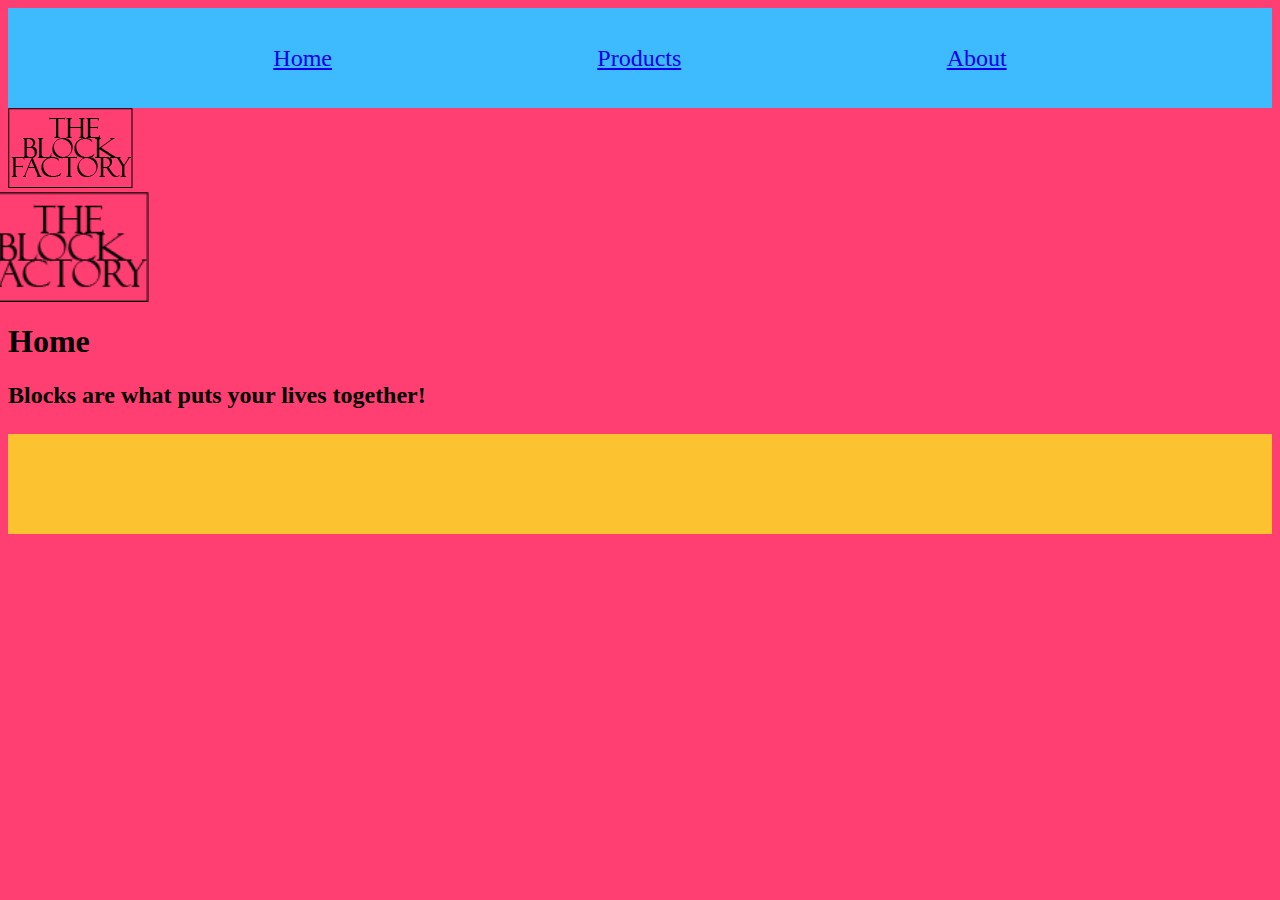
<file: index.html>
<!DOCTYPE html>
<html lang="en">
<head>
    <meta charset="UTF-8">
    <title>The Block Factory</title>
    <link rel="stylesheet" href="css/style.css">
    <link rel="stylesheet" href="https://use.fontawesome.com/releases/v5.7.2/css/all.css" integrity="sha384-fnmOCqbTlWIlj8LyTjo7mOUStjsKC4pOpQbqyi7RrhN7udi9RwhKkMHpvLbHG9Sr" crossorigin="anonymous">
</head>
<body>
<nav>
    <a href="index.html">Home</a>
    <a href="products.html">Products</a>
    <a href="about.html">About</a>
</nav>
<img src="assets/images/tbf.png" alt="The Block Factory" height="80" width="125"/>
<div class="logo">
    <img src="assets/images/tbf.png" alt="The Block Factory">
</div>
<h1>Home</h1>
<h2>Blocks are what puts your lives together!</h2>
</body>
<footer>
    <i class="fab fa-facebook"></i>
    <i class="fab fa-twitter"></i>
    <i class="fab fa-instagram"></i>
    <i class="fab fa-linkedin"></i>
</footer>
</html>
</file>
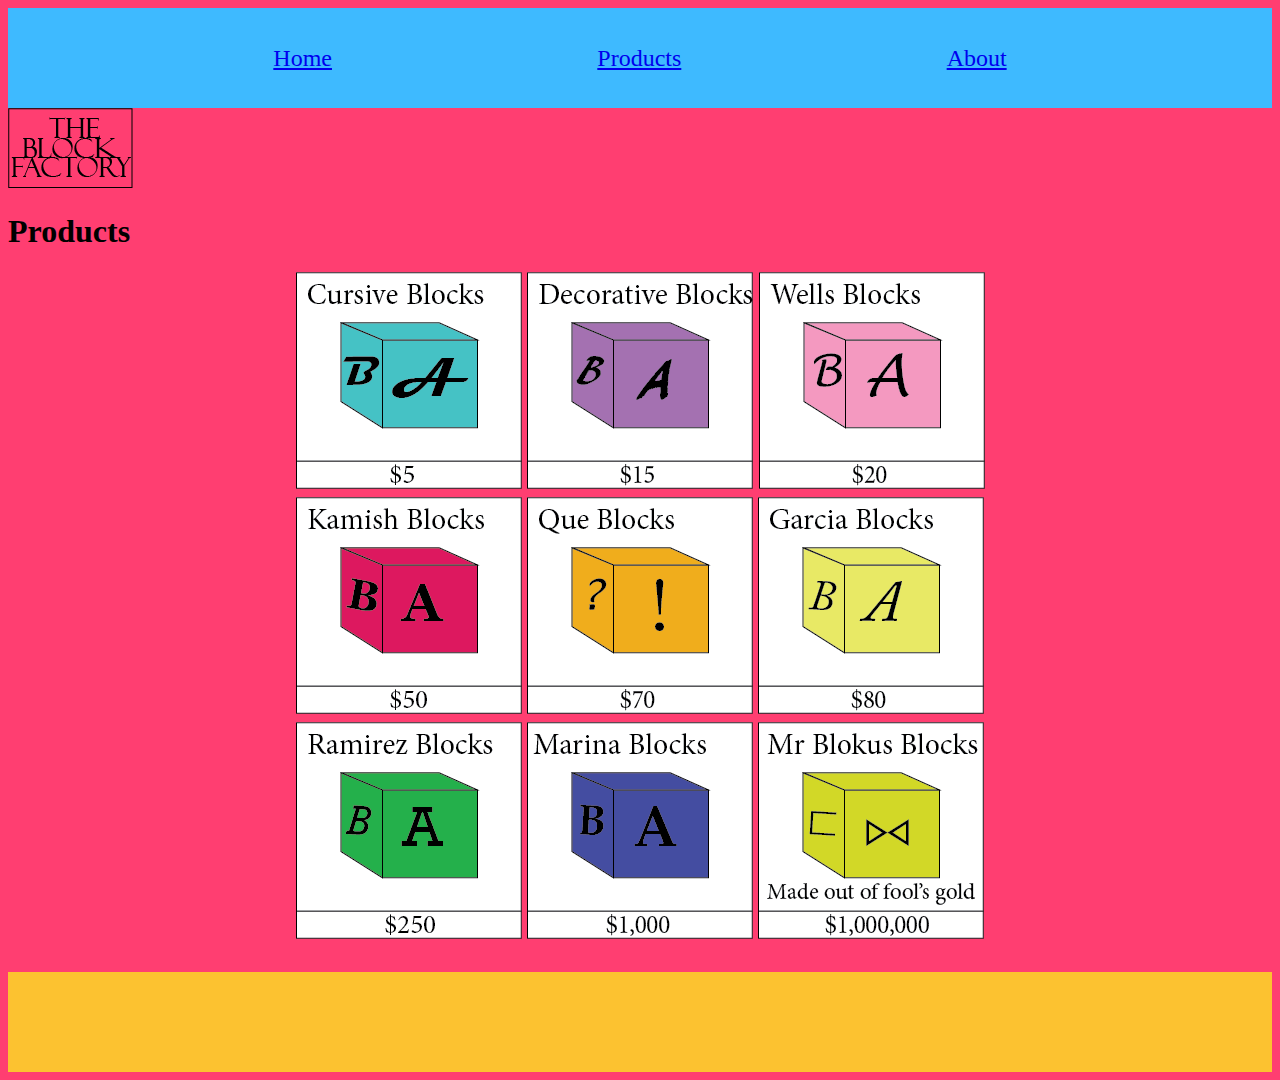
<file: products.html>
<!DOCTYPE html>
<html lang="en">
<head>
    <meta charset="UTF-8">
    <title>The Block Factory</title>
    <link rel="stylesheet" href="css/style.css">
    <link rel="stylesheet" href="https://use.fontawesome.com/releases/v5.7.2/css/all.css" integrity="sha384-fnmOCqbTlWIlj8LyTjo7mOUStjsKC4pOpQbqyi7RrhN7udi9RwhKkMHpvLbHG9Sr" crossorigin="anonymous">
</head>
<body>
<nav>
    <a href="index.html">Home</a>
    <a href="products.html">Products</a>
    <a href="about.html">About</a>
</nav>
<img src="assets/images/tbf.png" alt="The Block Factory" height="80" width="125"/>
<h1>Products</h1>
<div class="squares">
    <div class="sales1">
        <img src="assets/images/block11.png" alt="#">
        <img src="assets/images/block12.png" alt="#">
        <img src="assets/images/block13.png" alt="#">
    </div>
    <div class="sales2">
        <img src="assets/images/block4.png" alt="#">
        <img src="assets/images/block5.png" alt="#">
        <img src="assets/images/block6.png" alt="#">
    </div>
    <div class="sales3">
        <img src="assets/images/block7.png" alt="#">
        <img src="assets/images/block8.png" alt="#">
        <img src="assets/images/block9.png" alt="#">
    </div>
</div>
<footer>
        <i class="fab fa-facebook"></i>
        <i class="fab fa-twitter"></i>
        <i class="fab fa-instagram"></i>
        <i class="fab fa-linkedin"></i>
</footer>
</body>
</html>
</file>
<file: css/style.css>
@keyframes colorChange {
  0% {
    background-color: #3ebaff;
    transform: rotate(0deg);
  }
  25% {
    background-color: #fcc230;
    transform: rotate(90deg);
  }
  50% {
    background-color: #ff3e71;
    transform: rotate(180deg);
  }
  75% {
    background-color: rebeccapurple;
    transform: rotate(270deg);
  }
  100% {
    background-color: #3ebaff;
    transform: rotate(360deg);
  }
}
@media screen and (max-width: 600px) {
  .parent {
    flex-direction: column;
    justify-content: center;
  }
  .parent .containerA {
    width: 390px;
  }
  .parent .descriptor {
    font-size: 24px;
    height: 150px;
    width: 390px;
  }
  .parent .imageAbout {
    margin-left: 60px;
    height: 204px;
    width: 190px;
  }
  .parent img {
    height: 306px;
    width: 285px;
  }
}
@media screen and (min-width: 1200px) {
  .parent {
    flex-direction: row;
  }
}
@media screen and (max-width: 600px) {
  .squares {
    display: flex;
    justify-content: center;
    flex-flow: row wrap;
  }
}
@media screen and (min-width: 900px) {
  .squares {
    display: flex;
  }
}
@media (min-width: 1200px) and (min-height: 1079px) {
  .squares {
    display: flex;
  }
}
html,
body {
  background-color: #ff3e71;
}
nav {
  font-size: 24px;
  font-family: "Georgia";
  height: 100px;
  background-color: #3ebaff;
  display: flex;
  justify-content: space-evenly;
  align-items: center;
}
.logo {
  height: 110px;
  width: 110px;
  animation-name: colorChange;
  display: flex;
  justify-content: center;
  animation-duration: 4s;
  animation-iteration-count: infinite;
  animation-timing-function: linear;
  animation-fill-mode: forwards;
}
footer {
  height: 100px;
  display: flex;
  flex-direction: row;
  justify-content: space-evenly;
  align-items: center;
  background-color: #fcc230;
  font-size: 36px;
  margin-top: 25px;
}
@media screen and (min-width: 1200px) {
  .squares {
    display: flex;
    justify-content: center;
    align-content: space-evenly;
  }
}
@media screen and (min-width: 900px) {
  .squares {
    display: flex;
    justify-content: center;
    align-content: space-evenly;
  }
}
@media screen and (min-width: 600px) {
  .squares {
    display: flex;
    flex-flow: column wrap;
  }
}
.squares {
  display: flex;
  justify-content: center;
}
.containerA {
  height: 816px;
  width: 700px;
  margin-top: 25px;
  display: flex;
  flex-direction: column;
  justify-content: space-evenly;
}
.descriptor1,
.descriptor2 {
  font-size: 24px;
  height: 150px;
  width: 600px;
}
.imageAbout {
  margin-top: 25px;
  margin-left: 25px;
  margin-right: 50px;
  height: 816px;
  width: 760px;
}
.parent {
  height: 900px;
  width: 1200px;
  display: flex;
  justify-content: flex-start;
}
/*# sourceMappingURL=style.css.map */
</file>
